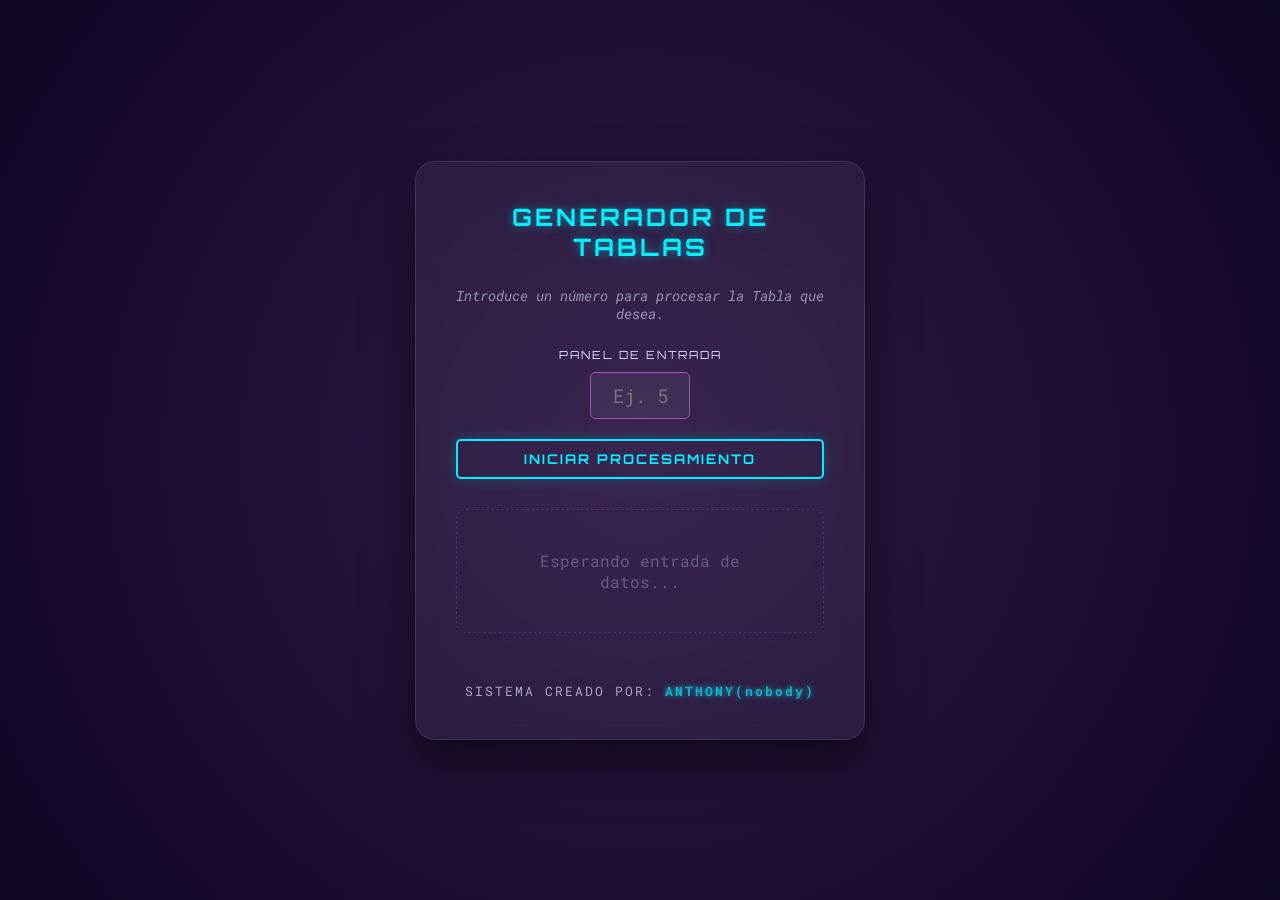
<file: tablas/index.html>
<!DOCTYPE html>
<html lang="es">
<head>
    <meta charset="UTF-8">
    <meta name="viewport" content="width=device-width, initial-scale=1.0">
    <title>Multiplicación Tech</title>
    <link rel="stylesheet" href="multiplicar.css">
    <script src="multiplicar.js"></script>
    <link href="https://fonts.googleapis.com/css2?family=Orbitron:wght@400;700&family=Roboto+Mono&display=swap" rel="stylesheet">
</head>
<body>

    <div class="glass-container">
        <header>
    <h1 class="title" id="titulotxt">GENERADOR DE TABLAS</h1>
    <p class="helper-text">Introduce un número para procesar la Tabla que desea.</p>

    <div class="input-group">
        <label for="numInput" id="labelInput">PANEL DE ENTRADA</label>
        <input type="number" id="numInput" placeholder="Ej. 5" min="1" max="99">
    </div>
    
    <button class="btn-tech" onclick="generarTablas()">INICIAR PROCESAMIENTO</button>
</header>

<main class="table-grid" id="txtTabla">
    <p class="empty-msg">Esperando entrada de datos...</p>


    <!--    <div class="row"><span>3 x 1</span> <strong>3</strong></div>
            <div class="row"><span>3 x 2</span> <strong>6</strong></div>
            <div class="row"><span>3 x 3</span> <strong>9</strong></div>
            <div class="row"><span>3 x 4</span> <strong>12</strong></div>
            <div class="row"><span>3 x 5</span> <strong>15</strong></div>
            <div class="row"><span>3 x 6</span> <strong>18</strong></div>
            <div class="row"><span>3 x 7</span> <span>21</span></div>
            <div class="row"><span>3 x 8</span> <span>24</span></div>
            <div class="row"><span>3 x 9</span> <span>27</span></div>
            <div class="row"><span>3 x 10</span> <span>30</span></div> -->


</main>

        <footer class="footer-tech">
            <p>SISTEMA CREADO POR: <span class="user-name">ANTHONY(nobody)</span></p>
        </footer>
    </div> 
    </div>

</body>
</html>
</file>
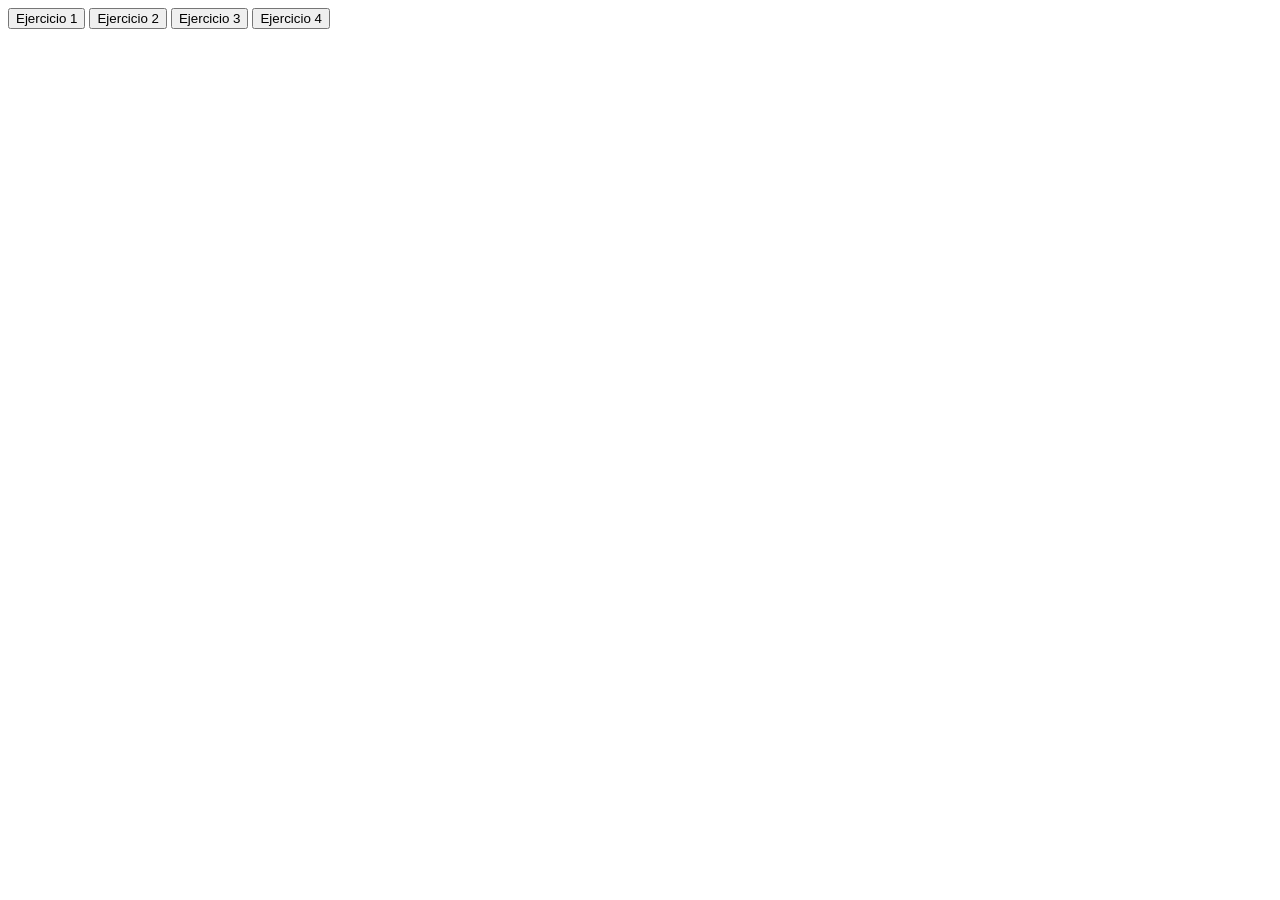
<file: ejercicios.html>
<!DOCTYPE html>

    <head>
        <script src="ejercicios.js"></script>
    </head>

    <body>

        <button onclick="ejecutar(1)">Ejercicio 1</button>
        <button onclick="ejecutar(2)">Ejercicio 2</button>
        <button onclick="ejecutar(3)">Ejercicio 3</button>
        <button onclick="ejecutar(4)">Ejercicio 4</button>
    </body>

</html>
</file>
<file: tablas/multiplicar.css>
/* Configuración de colores tecnológicos */
:root {
    --bg-dark: #0f0524;
    --accent-purple: #9d50bb;
    --neon-cyan: #00f2ff;
    --glass-bg: rgba(255, 255, 255, 0.05);
    --text-main: #e0e0ff;
}

* {
    margin: 0;
    padding: 0;
    box-sizing: border-box;
}

body {
    min-height: 100vh;
    display: flex;
    align-items: center;
    justify-content: center;
    /* Fondo morado con degradado profundo */
    background: radial-gradient(circle at center, #2e1a47 0%, var(--bg-dark) 100%);
    font-family: 'Roboto Mono', monospace;
    color: var(--text-main);
    padding: 20px;
}

/* Contenedor con efecto Glassmorphism */
.glass-container {
    background: var(--glass-bg);
    backdrop-filter: blur(10px);
    border: 1px solid rgba(255, 255, 255, 0.1);
    border-radius: 20px;
    padding: 40px;
    width: 100%;
    max-width: 450px;
    box-shadow: 0 25px 50px rgba(0, 0, 0, 0.5);
    text-align: center;
}

.title {
    font-family: 'Orbitron', sans-serif;
    font-size: 1.5rem;
    letter-spacing: 3px;
    margin-bottom: 25px;
    color: var(--neon-cyan);
    text-shadow: 0 0 10px rgba(0, 242, 255, 0.5);
}

/* Botón Estilo Tech */
.btn-tech {
    background: transparent;
    color: var(--neon-cyan);
    border: 2px solid var(--neon-cyan);
    padding: 10px 30px;
    font-family: 'Orbitron', sans-serif;
    font-weight: bold;
    border-radius: 5px;
    cursor: pointer;
    transition: all 0.3s ease;
    margin-bottom: 30px;
    text-transform: uppercase;
    box-shadow: 0 0 15px rgba(0, 242, 255, 0.2);
}

.btn-tech:hover {
    background: var(--neon-cyan);
    color: var(--bg-dark);
    box-shadow: 0 0 30px var(--neon-cyan);
}

/* Filas de la tabla */
.table-grid {
    display: flex;
    flex-direction: column;
    gap: 10px;
}

.item {
    display: flex;
    justify-content: space-between;
    padding: 12px 20px;
    background: rgba(255, 255, 255, 0.03);
    border-left: 4px solid var(--accent-purple);
    border-radius: 4px;
    transition: transform 0.2s;
}

.item:hover {
    transform: scale(1.02);
    background: rgba(255, 255, 255, 0.08);
}

.op {
    opacity: 0.8;
}

.res {
    font-weight: bold;
    color: var(--accent-purple);
    text-shadow: 0 0 8px var(--accent-purple);
}

/* Responsividad básica */
@media (max-width: 480px) {
    .glass-container {
        padding: 25px 15px;
    }
    .title {
        font-size: 1.2rem;
    }
}

/* Estilo para el pie de página */
.footer-tech {
    margin-top: 30px;
    padding-top: 20px;
    border-top: 1px border rgba(255, 255, 255, 0.1);
    font-size: 0.8rem;
    letter-spacing: 2px;
    opacity: 0.7;
}

.user-name {
    color: var(--neon-cyan);
    font-weight: bold;
    text-shadow: 0 0 5px var(--neon-cyan);
}
/* Grupo del input */
.input-group {
    margin-bottom: 20px;
    display: flex;
    flex-direction: column;
    align-items: center;
    gap: 10px;
}

.input-group label {
    font-family: 'Orbitron', sans-serif;
    font-size: 0.7rem;
    color: var(--text-main);
    letter-spacing: 2px;
}

/* Caja de texto tecnológica */
#numInput {
    background: rgba(255, 255, 255, 0.05);
    border: 1px solid var(--accent-purple);
    border-radius: 5px;
    padding: 10px;
    color: var(--neon-cyan);
    font-family: 'Roboto Mono', monospace;
    font-size: 1.2rem;
    text-align: center;
    width: 100px;
    outline: none;
    transition: all 0.3s ease;
}

/* Efecto al hacer foco (clic) */
#numInput:focus {
    border-color: var(--neon-cyan);
    box-shadow: 0 0 15px rgba(0, 242, 255, 0.3);
    background: rgba(255, 255, 255, 0.1);
}

/* Quitar flechas por defecto del input number */
#numInput::-webkit-inner-spin-button, 
#numInput::-webkit-outer-spin-button { 
    -webkit-appearance: none; 
    margin: 0; 
}
/* Texto de ayuda debajo del título */
.helper-text {
    font-size: 0.85rem;
    color: var(--text-main);
    opacity: 0.6;
    margin-bottom: 25px;
    font-style: italic;
}

/* Mensaje cuando la tabla está vacía */
.empty-msg {
    grid-column: 1 / -1;
    padding: 40px;
    opacity: 0.3;
    border: 1px dashed var(--accent-purple);
    border-radius: 10px;
}

/* Animación sutil para que el usuario sepa que el botón es clickeable */
.btn-tech {
    width: 100%; /* Botón más grande y fácil de pulsar */
    letter-spacing: 2px;
}

/* Mejora visual del input cuando está activo */
#numInput:focus {
    border-color: var(--neon-cyan);
    box-shadow: 0 0 20px rgba(0, 242, 255, 0.4);
    transform: scale(1.05);
}
</file>
